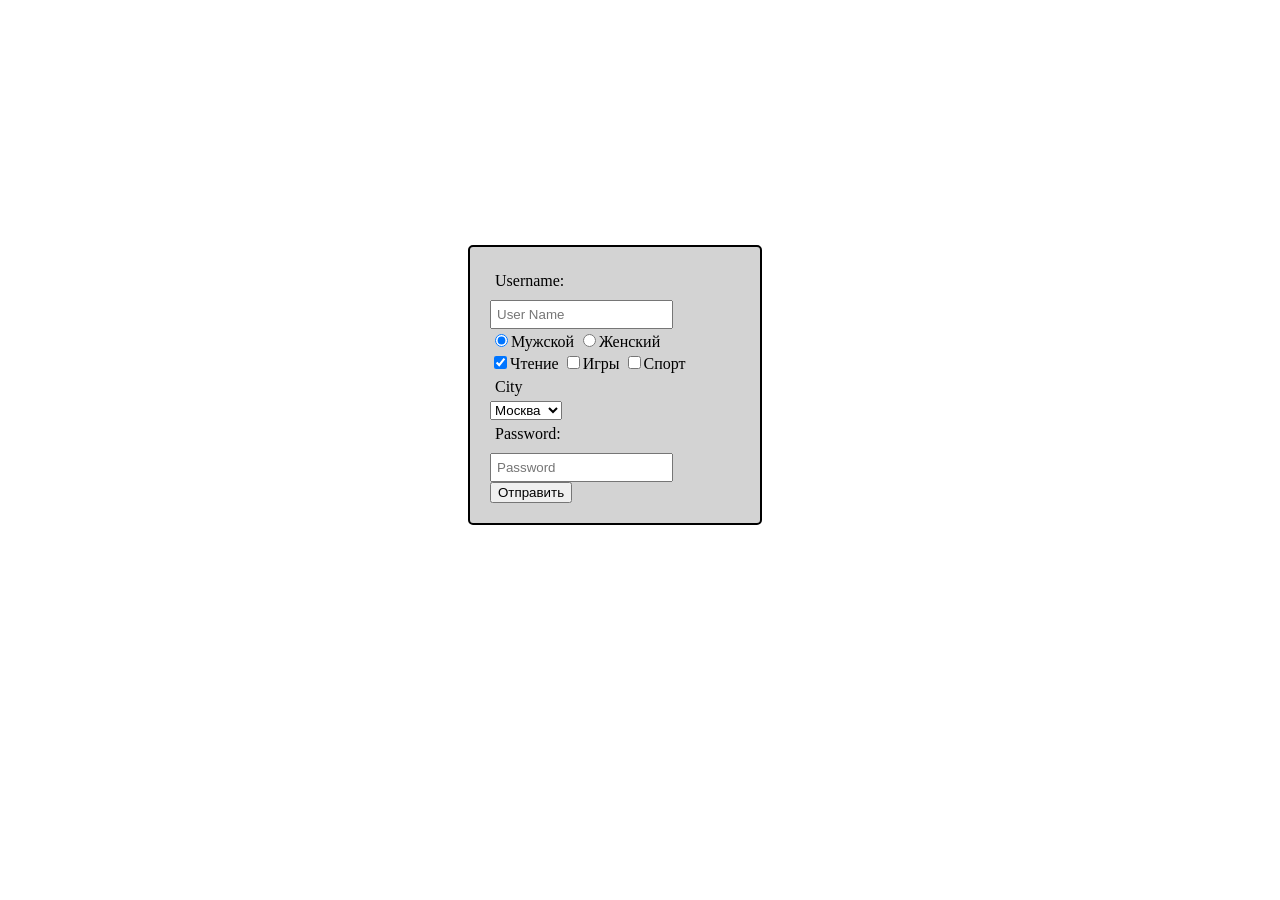
<file: src/by/Prileipishev/out/production/L_12_06_2025/index.html>
<!DOCTYPE html>
<html lang="en">

<head>
    <title>HTML page</title>
    <meta charset="UTF-8">
    <link rel="stylesheet" href="style.css">
</head>

<body>
<!--<ul class="menu">-->
<!--    <li><a href="#">Link 1</a></li>-->
<!--    <li><a href="#">Link 2</a></li>-->
<!--</ul>-->

<form action="/submit" method="post">
    <div class="username">
        <label for="username">Username:</label>
        <input type="text" name="username" placeholder="User Name">
    </div>
    <div class="radio">
        <input
                type="radio"
                name="gender"
                value="male"
                checked
        >Мужской
        <input
                type="radio"
                name="gender"
                value="female"
        >Женский
    </div>

    <div class="hobby">
        <input type="checkbox" name="hobby" value="reading" checked>Чтение
        <input type="checkbox" name="gaming" value="gaming">Игры
        <input type="checkbox" name="sport" value="sport">Спорт
    </div>

    <div class="city">
        <label for="city">City</label>
        <select name="city">
            <option value="Moscow">Москва</option>
            <option value="Vitebsk">Витебск</option>
            <option value="Minsk">Минск</option>
        </select>
    </div>

    <div class="password">
        <label for="password">Password:</label>
        <input type="password" name="password" placeholder="Password">
    </div>
    <button type="button"
            onclick="document.getElementById('my_dialog').showModal()"
            class="btn">Отправить</button>
    <!--    <button type="submit">Отправить</button>-->

</form>

<dialog id="my_dialog">
    <p>Отправить данные?</p>
    <button type="button" onclick="this.parentElement.close()">Закрыть</button>
</dialog>

</body>
</html>
</file>
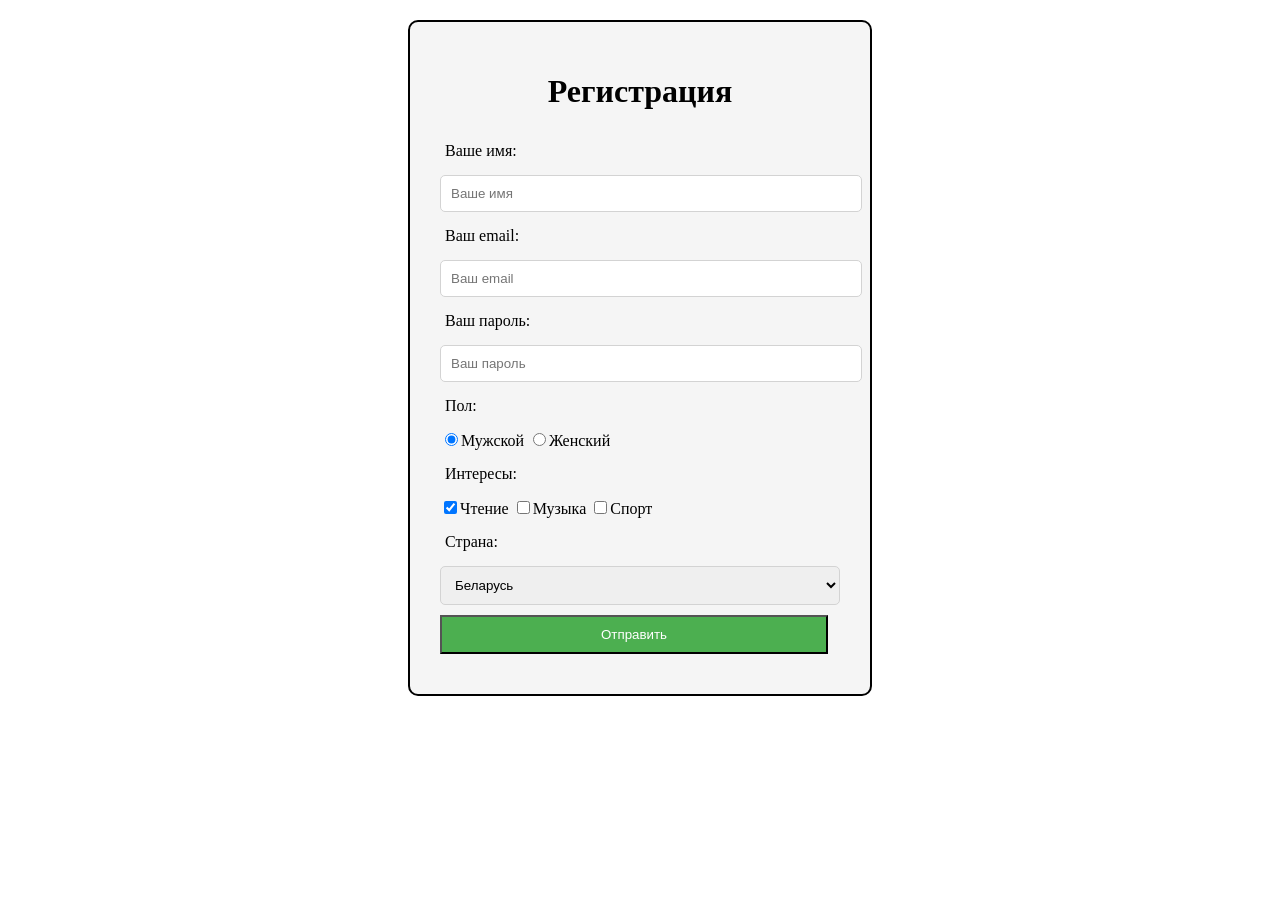
<file: src/by/Prileipishev/out/production/L_12_06_2025_HT/index.html>
<!DOCTYPE html>
<html lang="en">

<head>
    <title>HTML page</title>
    <meta charset="UTF-8">
    <link rel="stylesheet" href="style.css">
</head>

<body>

<form action="/submit" method="post">
    <h1>Регистрация</h1>
        <label for="name">Ваше имя:</label>
        <input type="text" name="name" placeholder="Ваше имя" required>
    <div class="email">
        <label for="email">Ваш email:</label>
        <input type="email" name="email" placeholder="Ваш email" required>
    </div>
    <div class="password">
        <label for="password">Ваш пароль:</label>
        <input type="password" name="password" placeholder="Ваш пароль" required>
    </div>
    <label for="gender">Пол:</label>
        <input
                type="radio"
                name="gender"
                value="male"
                checked
        >Мужской
        <input
                type="radio"
                name="gender"
                value="female"
        >Женский


    <label for="hobby">Интересы:</label>
        <input type="checkbox" name="hobby" value="reading" checked>Чтение
        <input type="checkbox" name="hobby" value="music">Музыка
        <input type="checkbox" name="hobby" value="sport">Спорт


    <div class="country">
        <label for="country">Страна:</label>
        <select class="select_list" name="country">
            <option value="Belarus" selected>Беларусь</option>
            <option value="Russia">Россия</option>
            <option value="Latvia">Латвия</option>
        </select>
    </div>

    <button onclick="document.getElementById('my_dialog').open = true"  type="submit">Отправить</button>

<!--    <button type="button"-->
<!--            onclick="document.getElementById('my_dialog').showModal()"-->
<!--            class="btn">Отправить</button>-->

</form>

<dialog id="my_dialog">
    <p>Регистрация успешна!"</p>
    <button type="button" onclick="this.parentElement.close()">Закрыть</button>
</dialog>

</body>
</html>
</file>
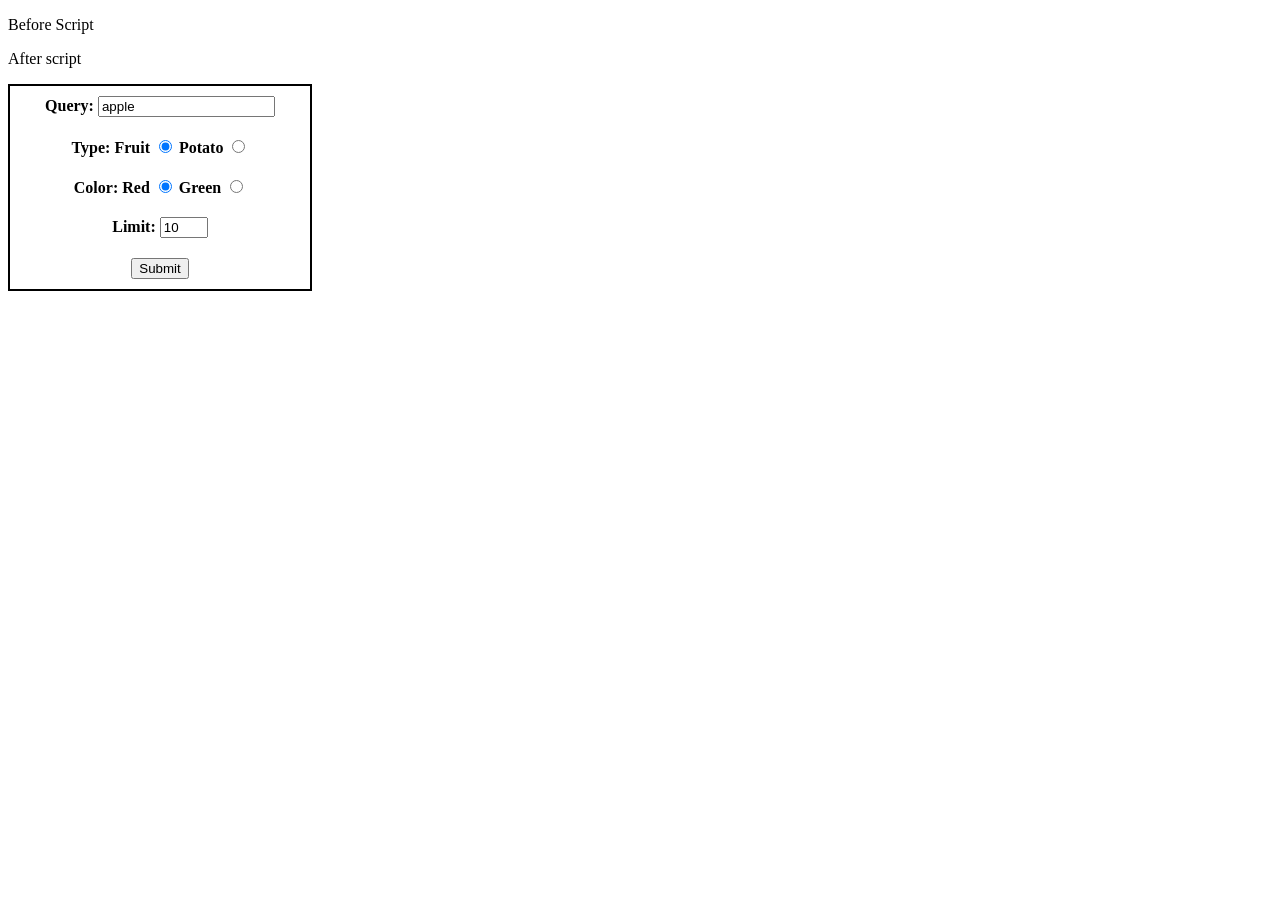
<file: src/by/Prileipishev/out/production/L_19_06_2025/index.html>
<!DOCTYPE html>
<html lang="en">
<head>
    <title>HTML page</title>
    <meta charset="UTF-8">
    <link rel="stylesheet" href="style.css">
    <script src="script.js"></script>
</head>
<body>

<div class="container">

    <p>Before Script</p>

    <p>After script</p>


    <form method="GET" action="search">

        <div id="query" class="query">
            <label for="query_i">Query:</label>
            <input id="query_i" type="text" name="query" value="apple">
        </div>

        <div class="type" id="type">
            <label for="Type">Type:</label>
            <label for="fruit">Fruit</label>
            <input id="fruit" type="radio" name="type" value="fruit" checked>
            <label for="potato">Potato</label>
            <input id="potato" type="radio" name="type" value="potato">
        </div>

        <div class="color" id="color">
            <label for="color">Color:</label>
            <label for="red">Red</label>
            <input id="red" type="radio" name="color" value="red" checked>
            <label for="green">Green</label>
            <input id="green" type="radio" name="color" value="green">
        </div>

        <div class="limit">
            <label for="limit">Limit:</label>
            <input id="limit" type="number" name="limit" min="1" max="50" value="10">
        </div>

        <button type="submit">Submit</button>
    </form>

</div>
</body>
</html>
</file>
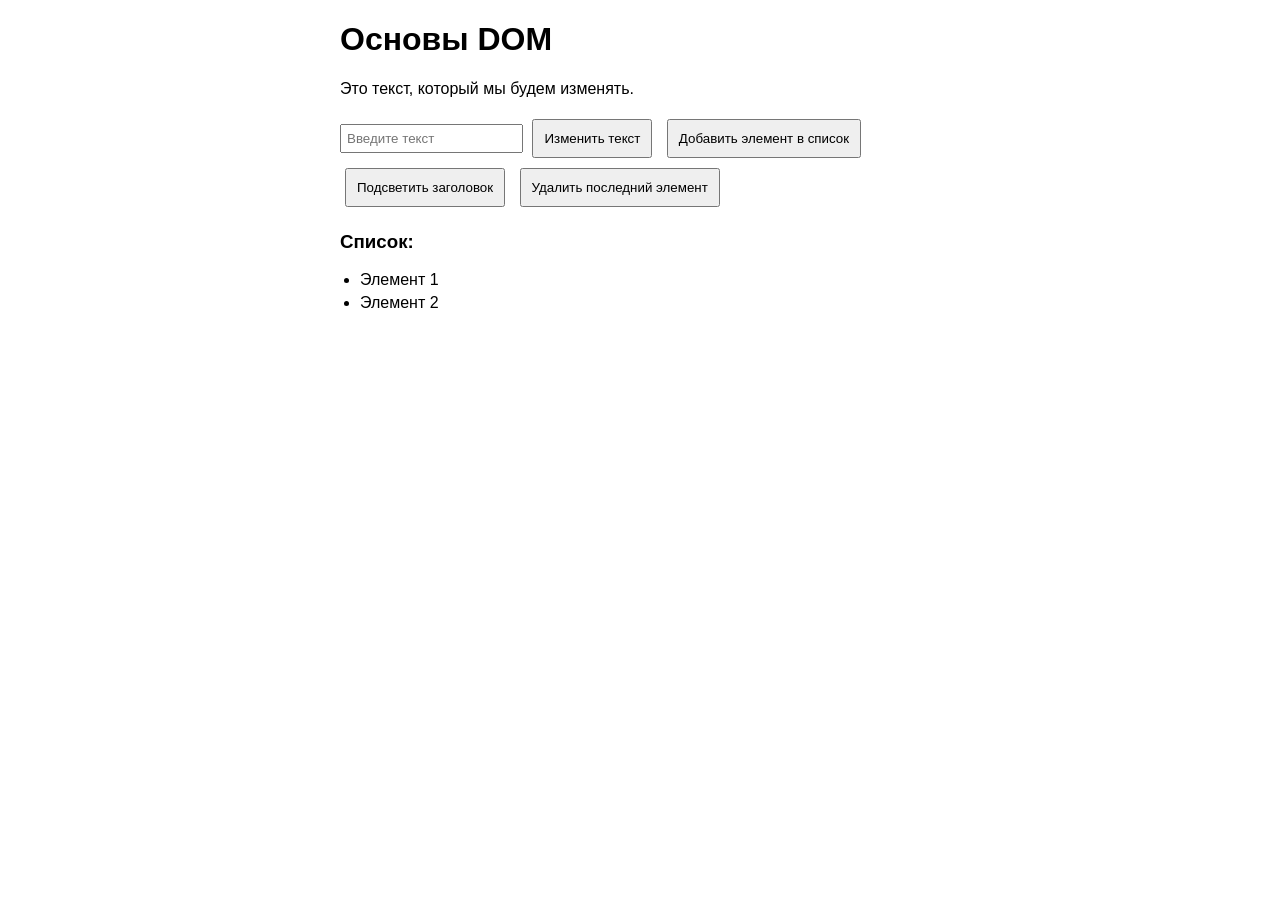
<file: src/by/Prileipishev/out/production/L_26_06_2025/index.html>
<!DOCTYPE html>
<html lang="ru">
<head>
    <meta charset="UTF-8">
    <title>Демо DOM</title>
    <style>
        body { font-family: Arial, sans-serif; margin: 20px; }
        .container { max-width: 600px; margin: auto; }
        button { margin: 5px; padding: 10px; cursor: pointer; }
        input { padding: 5px; margin: 10px 0; }
        ul { margin: 10px 0; padding-left: 20px; }
        li { margin: 5px 0; }
        .highlight { background-color: yellow; }
    </style>
    <script src="script.js"></script>
</head>
<body>
<div class="container">
    <h1 id="mainHeader">Основы DOM</h1>
    <p id="mainText">Это текст, который мы будем изменять.</p>

    <input type="text" id="userInput" placeholder="Введите текст">

    <button id="changeTextBtn">Изменить текст</button>
    <button id="addListItemBtn">Добавить элемент в список</button>
    <button id="highlightHeaderBtn">Подсветить заголовок</button>
    <button id="removeLastItemBtn">Удалить последний элемент</button>

    <h3>Список:</h3>
    <ul id="itemList">
        <li>Элемент 1</li>
        <li>Элемент 2</li>
    </ul>
</div>
</body>
</html>
</file>
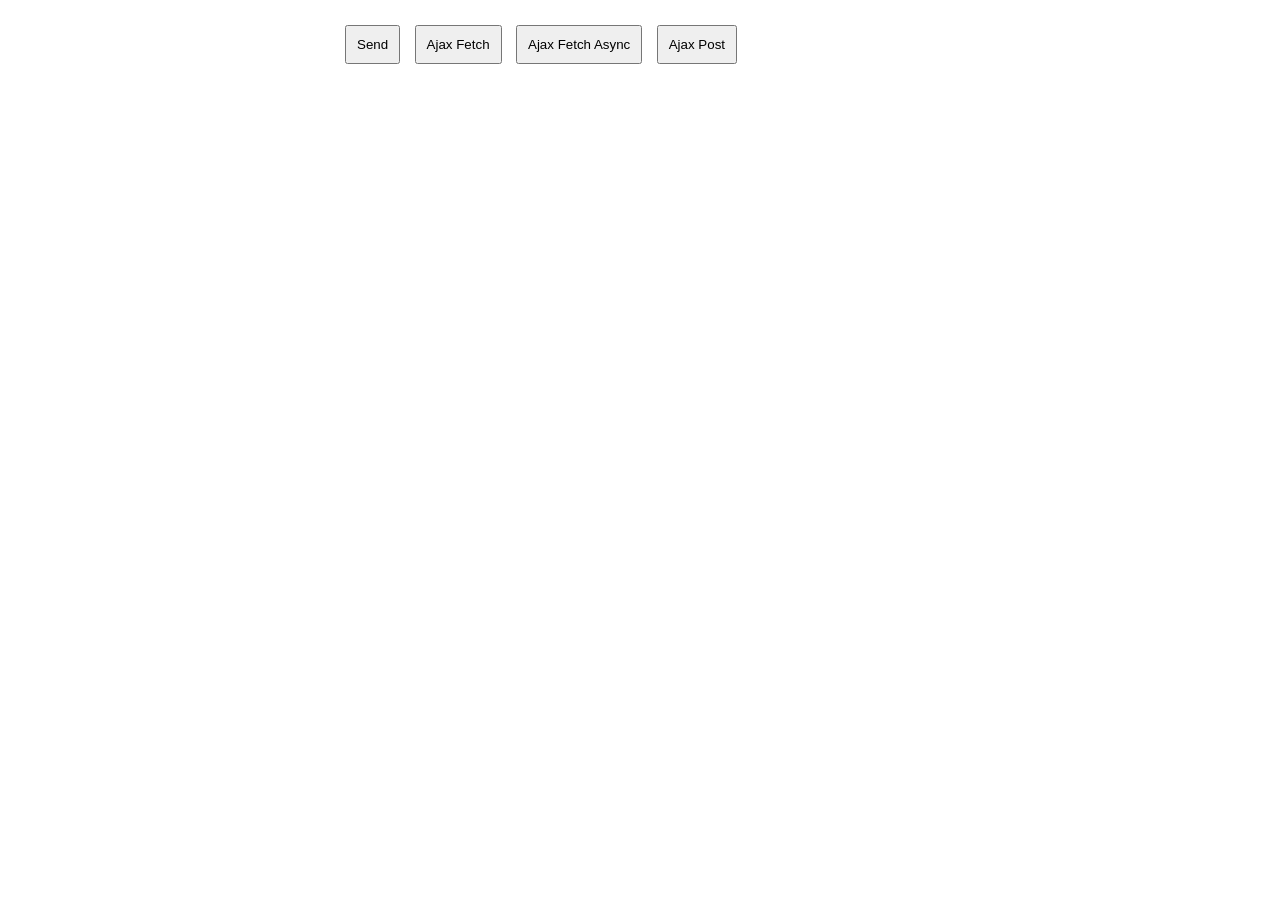
<file: src/by/Prileipishev/out/production/L_30_06_2025/index.html>
<!DOCTYPE html>
<html lang="ru">
<head>
    <meta charset="UTF-8">
    <title>Демо DOM</title>
    <style>
        body { font-family: Arial, sans-serif; margin: 20px; }
        .container { max-width: 600px; margin: auto; }
        button { margin: 5px; padding: 10px; cursor: pointer; }
        input { padding: 5px; margin: 10px 0; }
        ul { margin: 10px 0; padding-left: 20px; }
        li { margin: 5px 0; }
        .highlight { background-color: yellow; }
    </style>
    <script src="script.js"></script>
</head>
<body>
<div class="container">

    <button id="ajaxButton">Send</button>
    <button id="ajaxFetchButton">Ajax Fetch</button>
    <button id="ajaxFetchAsyncButton">Ajax Fetch Async</button>
    <button id="ajaxPost">Ajax Post</button>

</div>
</body>
</html>
</file>
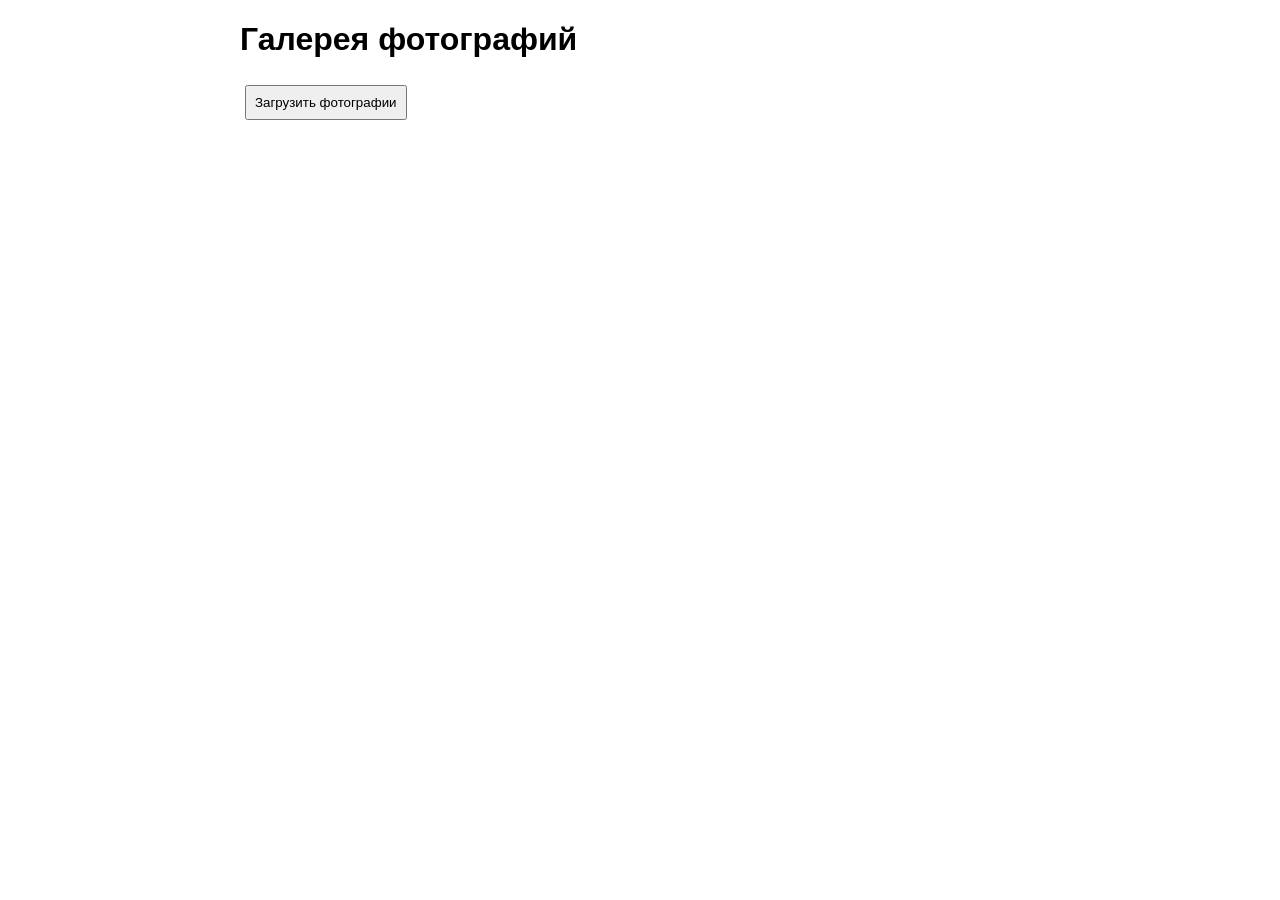
<file: src/by/Prileipishev/out/production/L_30_06_2025/Task/index.html>
<!DOCTYPE html>
<html lang="ru">
<head>
  <meta charset="UTF-8">
  <title>Галерея фотографий</title>
  <style>
    body { font-family: Arial, sans-serif; margin: 20px; }
    .container { max-width: 800px; margin: auto; }
    .gallery { display: flex; flex-wrap: wrap; gap: 10px; }
    .photo-card { border: 1px solid #ccc; padding: 10px; width: 150px; text-align: center; }
    .photo-card img { max-width: 100%; height: auto; }
    button { padding: 8px; margin: 5px; cursor: pointer; }
    #output { margin-top: 10px; color: red; }
  </style>
  <script src="script.js"></script>
</head>
<body>
  <div class="container">
    <h1>Галерея фотографий</h1>
    <button id="loadPhotosBtn">Загрузить фотографии</button>
    <div id="gallery" class="gallery"></div>
    <div id="output"></div>
  </div>
  <script src="script.js"></script>
</body>
</html>
</file>
<file: src/by/Prileipishev/out/production/L_12_06_2025/style.css>
.menu {
  background-color: red;
  padding: 10px;
}

.menu li {
  list-style: none;
}

.menu li a {
  text-decoration: none;
  color: green;
}

.menu li a:hover {
  color: white;
}

form {
   position: absolute;
   left: 35%;
   top: 25%;
   background-color: lightgrey;
   width: 250px;
   margin: 20px;
   padding: 20px;
   border: 2px solid black;
   border-radius: 5px;
}

form input {
    margin-top: 5px;
    padding: 5px;
}

label {
    display: block;
    font-weight: 14px;
    font-style: bold;
    margin-left: 5px;
    margin-top: 5px;
    margin-bottom: 5px;
}
</file>
<file: src/by/Prileipishev/out/production/L_12_06_2025_HT/style.css>
h1 {
   text-align: center;
   font-weight: 22px;
   font-style: bold:
   padding: 20px;
}

form {
   margin: 20px auto;
   background-color: #f5f5f5;
   width: 400px;
   padding: 30px;
   border: 2px solid black;
   border-radius: 10px;
}

input[type="text"], input[type="email"], input[type="password"], select {
    width: 100%;
    border: 1px solid lightgrey;
    padding: 10px;
    border-radius: 5px;
    font-weight: 16px;
}

input[type="checkbox"] {
   padding: 10px:
}

input:focus {
   border: 1px solid blue;
   box-shadow: 0 0 3px 1px lightgrey;
   outline: none;
}

input[type="radio"] {
   padding: 10px:
}

button {
    margin-top: 10px;
    margin-bottom: 10px;
    margin-left: 0px;
    margin-right: 20px;
    width: 97%;
    padding: 10px;
    background-color: #4CAF50;
    color: white;
}

button:hover {
    background-color: #45a049;
}

label {
    display: block;
    font-weight: 14px;
    font-style: bold;
    margin-left: 5px;
    margin-top: 5px;
    margin-bottom: 5px;
    padding-top: 10px;
    padding-bottom: 10px;
}
</file>
<file: src/by/Prileipishev/out/production/L_19_06_2025/style.css>
form {
     display: flex;
     flex-direction: column;
     justify-content: center;
     border: 2px, black solid;
     align-items: center;
     gap: 20px;
     padding-top: 10px;
     padding-bottom: 10px;
     width: 300px;
}

label {
    font-weight: bold;
}
</file>
